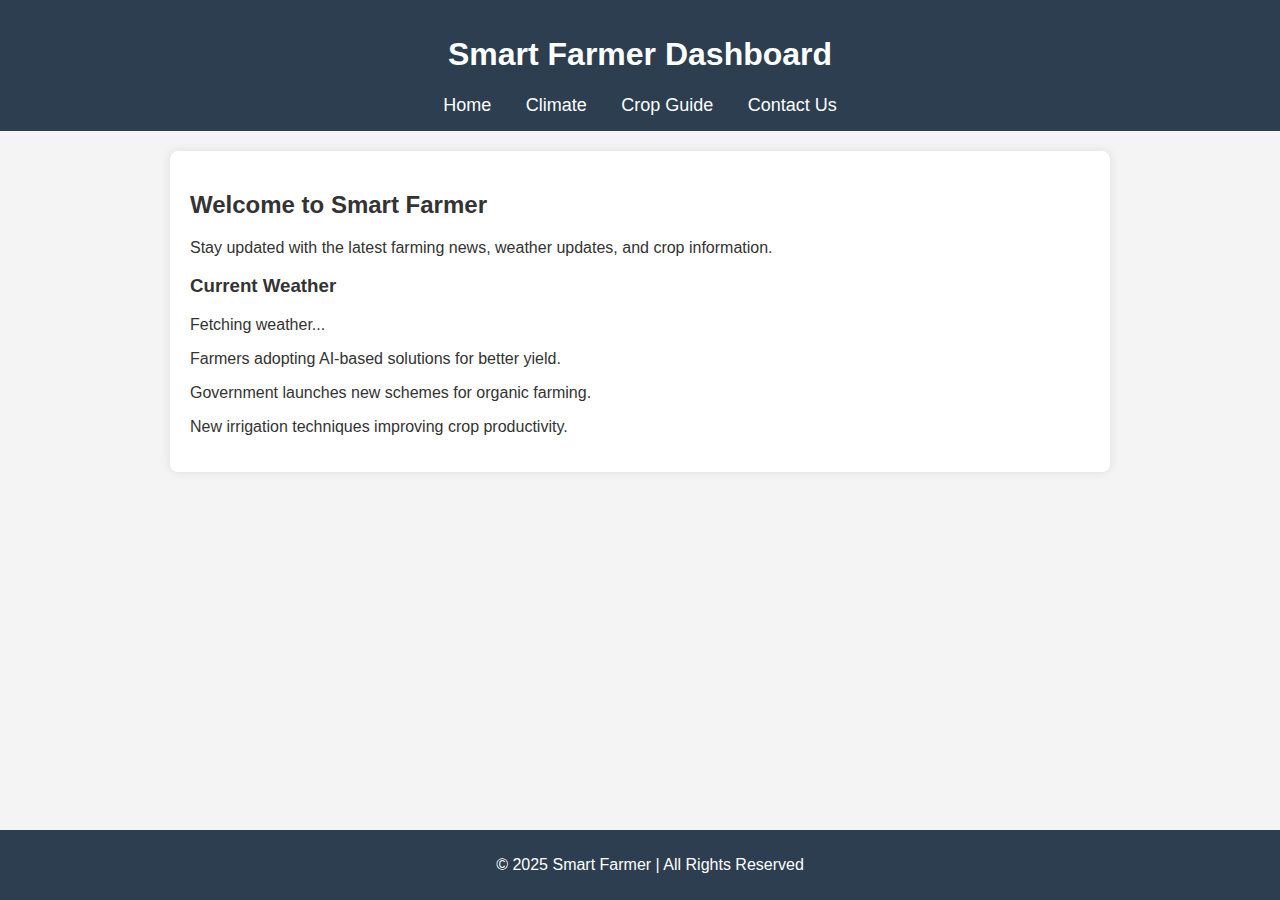
<file: index.html>
<!DOCTYPE html>
<html lang="en">
<head>
    <meta charset="UTF-8">
    <meta name="viewport" content="width=device-width, initial-scale=1.0">
    <title>Smart Farmer</title>
    
    <!-- External CSS -->
    <link rel="stylesheet" href="styles.css">
    
    <!-- External JavaScript -->
    <script src="script.js" defer></script>
</head>
<body>
    <header>
        <h1>Smart Farmer Dashboard</h1>
        <nav>
            <a href="index.html">Home</a>
            <a href="climate.html">Climate</a>
            <a href="crops.html">Crop Guide</a>
            <a href="contact.html">Contact Us</a>
        </nav>
    </header>
    
    <section id="dashboard">
        <h2>Welcome to Smart Farmer</h2>
        <p>Stay updated with the latest farming news, weather updates, and crop information.</p>

        <!-- Weather Widget -->
        <div id="weather-widget">
            <h3>Current Weather</h3>
            <p id="weather-data">Fetching weather...</p>
        </div>

        <!-- Farming News Section -->
        <div id="news-container">
            <h3>Latest Farming News</h3>
            <ul id="news-list">Loading latest news...</ul>
        </div>
    </section>
    
    <footer>
        <p>&copy; 2025 Smart Farmer | All Rights Reserved</p>
    </footer>
</body>
</html>
</file>
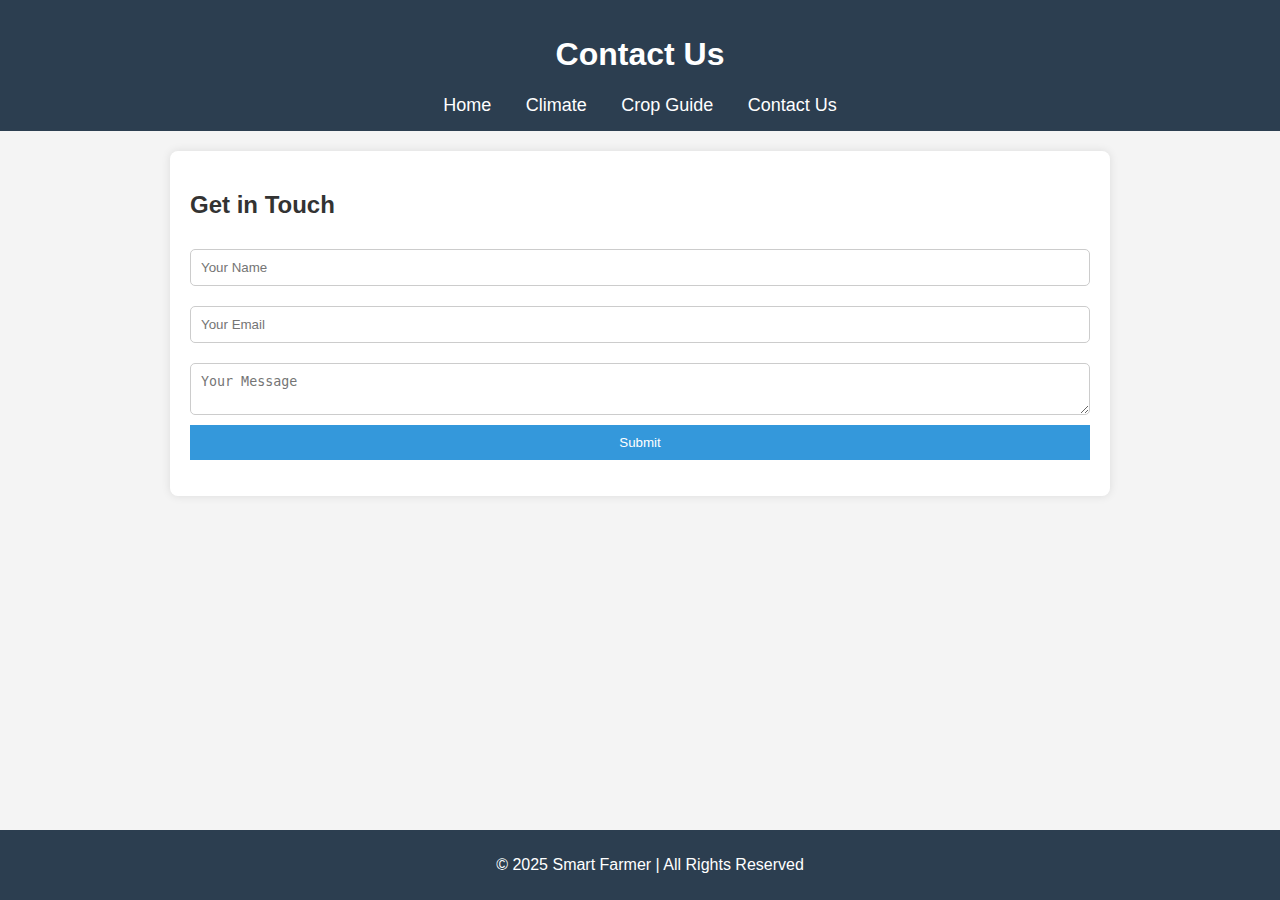
<file: contact.html>
<!DOCTYPE html>
<html lang="en">
<head>
    <meta charset="UTF-8">
    <meta name="viewport" content="width=device-width, initial-scale=1.0">
    <title>Contact Us</title>
    
    <!-- Link to External CSS -->
    <link rel="stylesheet" href="styles.css">
    
    <!-- Link to External JavaScript -->
    <script src="script.js" defer></script>
</head>
<body>
    <header>
        <h1>Contact Us</h1>
        <nav>
            <a href="index.html">Home</a>
            <a href="climate.html">Climate</a>
            <a href="crops.html">Crop Guide</a>
            <a href="contact.html">Contact Us</a>
        </nav>
    </header>
    
    <section id="contact">
        <h2>Get in Touch</h2>
        <form id="contactForm">
            <input type="text" id="name" placeholder="Your Name" required>
            <input type="email" id="email" placeholder="Your Email" required>
            <textarea id="message" placeholder="Your Message" required></textarea>
            <button type="submit">Submit</button>
        </form>
        <p id="formMessage"></p>
    </section>
    
    <footer>
        <p>&copy; 2025 Smart Farmer | All Rights Reserved</p>
    </footer>
</body>
</html>
</file>
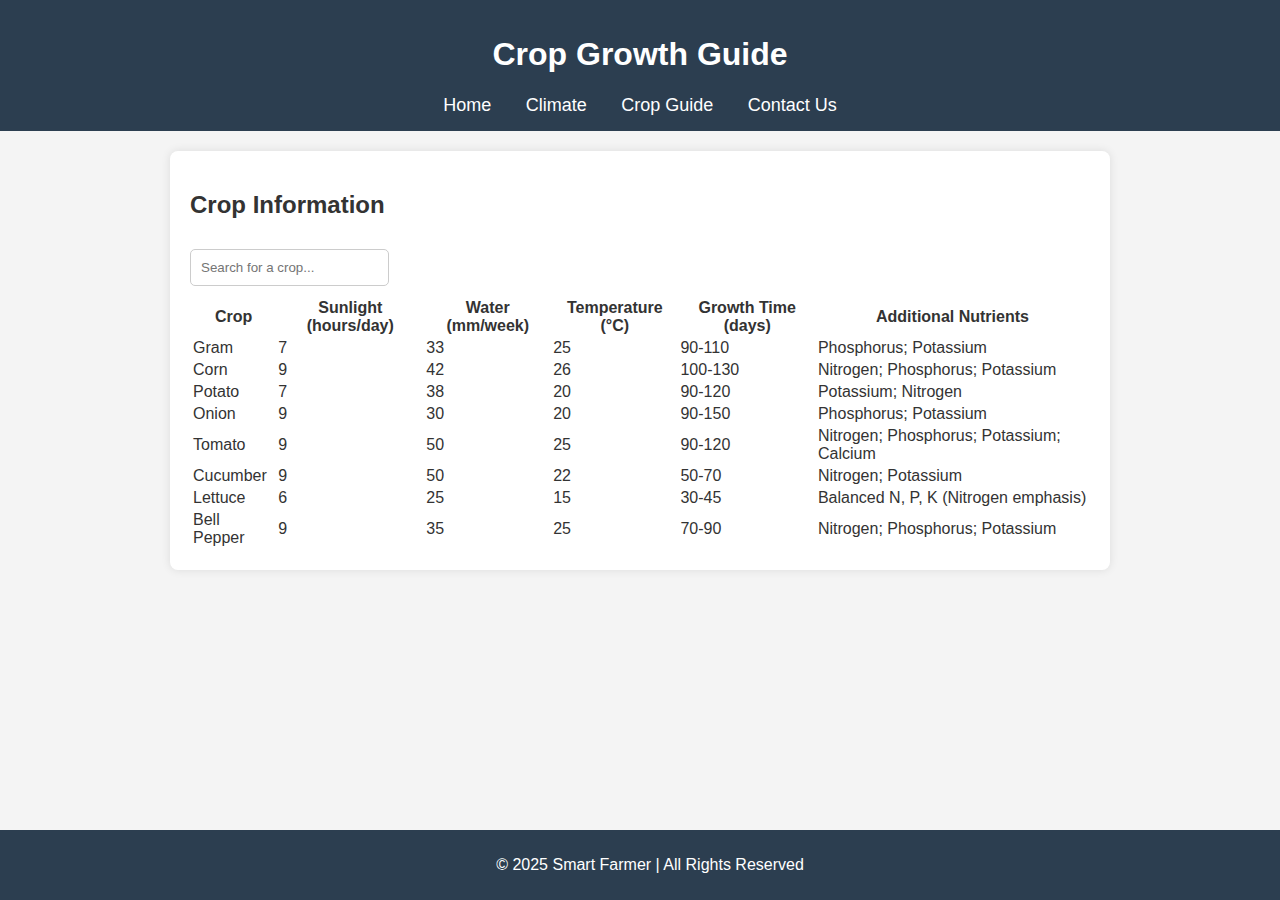
<file: crops.html>
<!DOCTYPE html>
<html lang="en">
<head>
    <meta charset="UTF-8">
    <meta name="viewport" content="width=device-width, initial-scale=1.0">
    <title>Crop Guide</title>
    
    <!-- External CSS -->
    <link rel="stylesheet" href="styles.css">
    
    <!-- External JavaScript -->
    <script src="script.js" defer></script>
</head>
<body>
    <header>
        <h1>Crop Growth Guide</h1>
        <nav>
            <a href="index.html">Home</a>
            <a href="climate.html">Climate</a>
            <a href="crops.html">Crop Guide</a>
            <a href="contact.html">Contact Us</a>
        </nav>
    </header>
    
    <section id="crop-guide">
        <h2>Crop Information</h2>

        <!-- Search Bar for Filtering Crops -->
        <input type="text" id="searchBar" placeholder="Search for a crop..." onkeyup="filterCrops()">

        <table id="cropTable">
            <thead>
                <tr>
                    <th>Crop</th>
                    <th>Sunlight (hours/day)</th>
                    <th>Water (mm/week)</th>
                    <th>Temperature (°C)</th>
                    <th>Growth Time (days)</th>
                    <th>Additional Nutrients</th>
                </tr>
            </thead>
            <tbody>
                <tr>
                    <td>Gram</td>
                    <td>7</td>
                    <td>33</td>
                    <td>25</td>
                    <td>90-110</td>
                    <td>Phosphorus; Potassium</td>
                </tr>
                <tr>
                    <td>Corn</td>
                    <td>9</td>
                    <td>42</td>
                    <td>26</td>
                    <td>100-130</td>
                    <td>Nitrogen; Phosphorus; Potassium</td>
                </tr>
                <tr>
                    <td>Potato</td>
                    <td>7</td>
                    <td>38</td>
                    <td>20</td>
                    <td>90-120</td>
                    <td>Potassium; Nitrogen</td>
                </tr>
                <tr>
                    <td>Onion</td>
                    <td>9</td>
                    <td>30</td>
                    <td>20</td>
                    <td>90-150</td>
                    <td>Phosphorus; Potassium</td>
                </tr>
                <tr>
                    <td>Tomato</td>
                    <td>9</td>
                    <td>50</td>
                    <td>25</td>
                    <td>90-120</td>
                    <td>Nitrogen; Phosphorus; Potassium; Calcium</td>
                </tr>
                <tr>
                    <td>Cucumber</td>
                    <td>9</td>
                    <td>50</td>
                    <td>22</td>
                    <td>50-70</td>
                    <td>Nitrogen; Potassium</td>
                </tr>
                <tr>
                    <td>Lettuce</td>
                    <td>6</td>
                    <td>25</td>
                    <td>15</td>
                    <td>30-45</td>
                    <td>Balanced N, P, K (Nitrogen emphasis)</td>
                </tr>
                <tr>
                    <td>Bell Pepper</td>
                    <td>9</td>
                    <td>35</td>
                    <td>25</td>
                    <td>70-90</td>
                    <td>Nitrogen; Phosphorus; Potassium</td>
                </tr>
            </tbody>
        </table>
    </section>
    
    <footer>
        <p>&copy; 2025 Smart Farmer | All Rights Reserved</p>
    </footer>
</body>
</html>
</file>
<file: styles.css>
/* General Styles */
body {
    font-family: Arial, sans-serif;
    margin: 0;
    padding: 0;
    background-color: #f4f4f4;
    color: #333;
}

/* Header and Navigation */
header {
    background-color: #2c3e50;
    color: white;
    padding: 15px;
    text-align: center;
}

nav {
    margin-top: 10px;
}

nav a {
    color: white;
    text-decoration: none;
    margin: 0 15px;
    font-size: 18px;
}

nav a:hover {
    text-decoration: underline;
}

/* Section Styling */
section {
    max-width: 900px;
    margin: 20px auto;
    padding: 20px;
    background-color: white;
    border-radius: 8px;
    box-shadow: 0px 0px 10px rgba(0, 0, 0, 0.1);
}

/* Footer */
footer {
    text-align: center;
    padding: 10px;
    background-color: #2c3e50;
    color: white;
    position: fixed;
    width: 100%;
    bottom: 0;
}

/* Climate Page */
canvas {
    width: 100% !important;
    height: auto !important;
}

/* Form Styling */
form {
    display: flex;
    flex-direction: column;
}

input, textarea {
    margin: 10px 0;
    padding: 10px;
    border: 1px solid #ccc;
    border-radius: 5px;
}

button {
    padding: 10px;
    background-color: #3498db;
    color: white;
    border: none;
    cursor: pointer;
}

button:hover {
    background-color: #2980b9;
}
</file>
